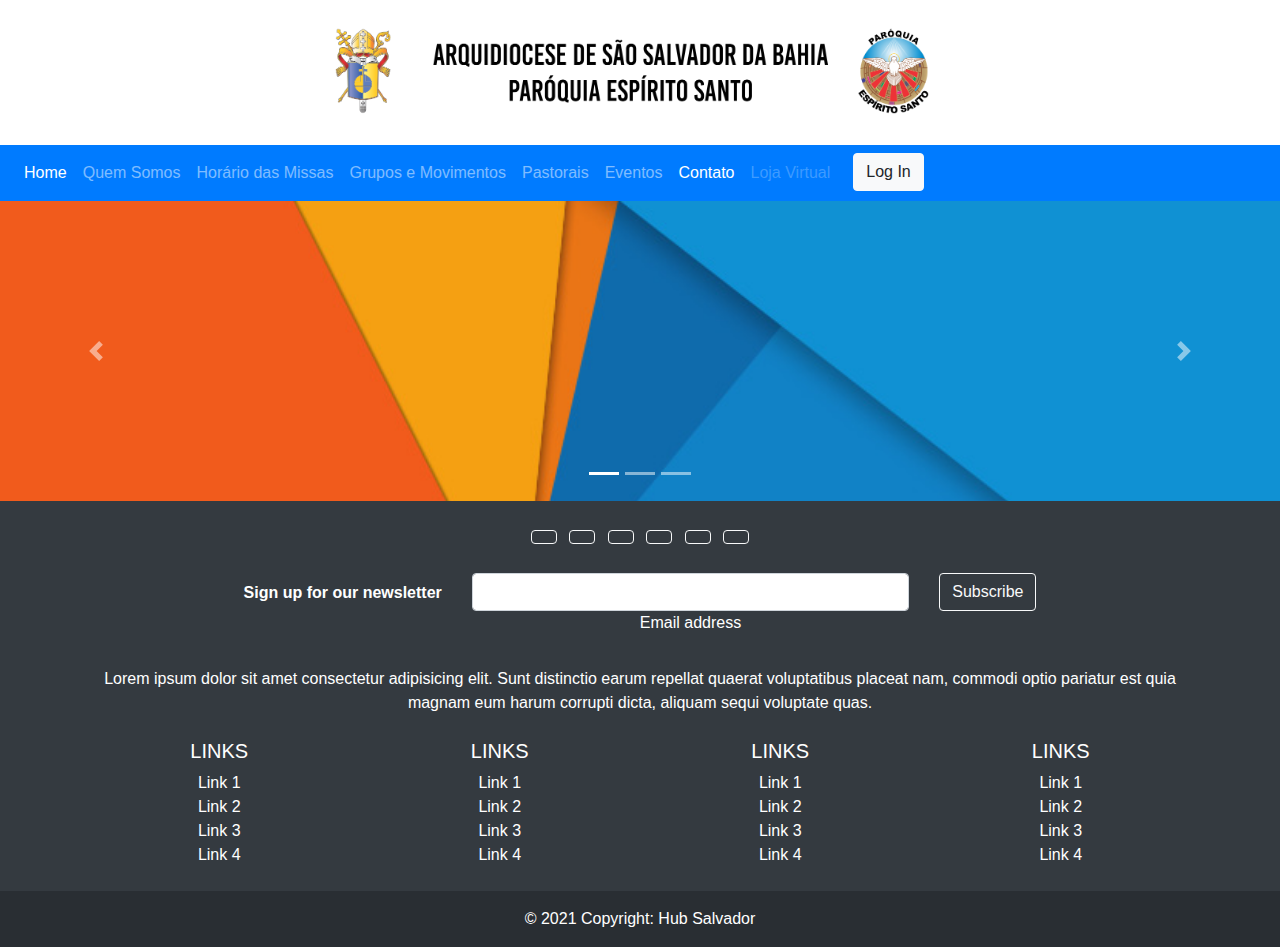
<file: Hub School Salvador 1/index.html>
<!DOCTYPE html>
<html lang="pt-br">
    <head>
        <meta charset="UTF-8">
        <meta http-equiv="X-UA-Compatible" content="IE=edge">
        <meta name="viewport" content="width=device-width, initial-scale=1.0">
        <title>Paróquia Espírito Santo</title>
        <link rel="stylesheet" href="css/style.css">
        <link rel="stylesheet" href="https://maxcdn.bootstrapcdn.com/bootstrap/4.5.2/css/bootstrap.min.css">
    </head>
    <body>
        <header>
            <!-- INICIO DO NAVBAR -->
            <a class="navbar-brand" href="index.html">
                <img src="imagens/ArqPar.png" class="logo" />
            </a>
            <nav class="navbar navbar-expand-md bg-primary navbar-dark">
                <ul class="navbar-nav">
                <li class="nav-item active">
                    <a class="nav-link" href="index.html">Home</a>
                </li>
                <li class="nav-item disabled">
                    <a class="nav-link" href="#">Quem Somos</a>
                </li>
                <li class="nav-item disabled">
                    <a class="nav-link" href="#">Horário das Missas</a>
                </li>
                <li class="nav-item disabled">
                    <a class="nav-link" href="#">Grupos e Movimentos</a>
                </li>
                <li class="nav-item disabled">
                    <a class="nav-link" href="#">Pastorais</a>
                </li>
                <li class="nav-item disabled">
                    <a class="nav-link" href="#">Eventos</a>
                </li>
                <li class="nav-item active">
                    <a class="nav-link" href="contato.html">Contato</a>
                </li>
                <li class="nav-item">
                    <a class="nav-link disabled" href="#">Loja Virtual</a>
                </li>
                <li>
                    <div class="container">
                        <!-- Button to Open the Modal -->
                        <button type="button" class="btn btn-light" data-toggle="modal" data-target="#myModal">
                            Log In
                        </button>
                    </div>
                </li>
                </ul>
            </nav>
        </header>
        <main>
            <!-- INICIO DO MODAL -->
            <!-- The Modal -->
            <div class="modal" id="myModal">
                <div class="modal-dialog">
                    <div class="modal-content">
            
                        <!-- Modal Header -->
                        <div class="modal-header">
                            <h4 class="modal-title">Formulário</h4>
                            <button type="button" class="close" data-dismiss="modal">&times;</button>
                        </div>
                
                        <!-- Modal body -->
                        <div class="modal-body">
                            <form action="/action_page.php">
                                <div class="form-group">
                                    <label for="email">Endereço de Email:</label>
                                    <input type="email" class="form-control" placeholder="Digite seu email" id="email">
                                </div>
                                <div class="form-group">
                                    <label for="pwd">Senha:</label>
                                    <input type="password" class="form-control" placeholder="Digite sua senha" id="pwd">
                                </div>
                                <div class="form-group form-check">
                                    <label class="form-check-label">
                                        <input class="form-check-input" type="checkbox"> Lembrar de mim
                                    </label>
                                </div>
                                <button type="submit" class="btn btn-primary">Enviar</button>
                            </form>
                        </div>
                
                        <!-- Modal footer -->
                        <div class="modal-footer">
                            <button type="button" class="btn btn-danger" data-dismiss="modal">Fechar</button>
                        </div>
                    </div>
                </div>
            </div>
            <!--FIM DO MODAL-->

            <!--COMEÇO DO CARROSSEL-->
            <div id="demo" class="carousel slide" data-ride="carousel">

                <!-- Indicators -->
                <ul class="carousel-indicators">
                    <li data-target="#demo" data-slide-to="0" class="active"></li>
                    <li data-target="#demo" data-slide-to="1"></li>
                    <li data-target="#demo" data-slide-to="2"></li>
                </ul>
                
                <!-- The slideshow -->
                <div class="carousel-inner">
                    <div class="carousel-item active">
                        <img src="imagens/carousel-1.jpg" class="img-carrossel" alt="Los Angeles">
                    </div>
                    <div class="carousel-item">
                        <img src="imagens/carousel-2.jpg" class="img-carrossel" alt="Chicago">
                    </div>
                    <div class="carousel-item">
                        <img src="imagens/carousel-3.jpg" class="img-carrossel" alt="New York">
                    </div>
                </div>
                
                <!-- Left and right controls -->
                <a class="carousel-control-prev" href="#demo" data-slide="prev">
                    <span class="carousel-control-prev-icon"></span>
                </a>
                <a class="carousel-control-next" href="#demo" data-slide="next">
                    <span class="carousel-control-next-icon"></span>
                </a>
            </div>
            <!--FIM DO CARROSSEL-->
            
        </main>


        
        <!-- Inicio do Footer -->
        <footer class="bg-dark text-center text-white">
        <!-- Grid container -->
            <div class="container p-4">
            <!-- Section: Social media -->
                <section class="mb-4">
                <!-- Facebook -->
                    <a class="btn btn-outline-light btn-floating m-1" href="#!" role="button"
                    ><i class="fab fa-facebook-f"></i
                    ></a>
  
                    <!-- Twitter -->
                    <a class="btn btn-outline-light btn-floating m-1" href="#!" role="button"
                    ><i class="fab fa-twitter"></i
                    ></a>
  
                    <!-- Google -->
                    <a class="btn btn-outline-light btn-floating m-1" href="#!" role="button"
                    ><i class="fab fa-google"></i
                    ></a>
  
                    <!-- Instagram -->
                    <a class="btn btn-outline-light btn-floating m-1" href="#!" role="button"
                    ><i class="fab fa-instagram"></i
                    ></a>
            
                    <!-- Linkedin -->
                    <a class="btn btn-outline-light btn-floating m-1" href="#!" role="button"
                    ><i class="fab fa-linkedin-in"></i
                    ></a>
            
                    <!-- Github -->
                    <a class="btn btn-outline-light btn-floating m-1" href="#!" role="button"
                    ><i class="fab fa-github"></i
                    ></a>
                </section>
                <!-- Section: Social media -->
  
                <!-- Section: Form -->
                <section class="">
                    <form action="">
                    <!--Grid row-->
                        <div class="row d-flex justify-content-center">
                            <!--Grid column-->
                                <div class="col-auto">
                                    <p class="pt-2">
                                        <strong>Sign up for our newsletter</strong>
                                    </p>
                                </div>
                    <!--Grid column-->
  
                    <!--Grid column-->
                    <div class="col-md-5 col-12">
                        <!-- Email input -->
                        <div class="form-outline form-white mb-4">
                            <input type="email" id="form5Example2" class="form-control" />
                            <label class="form-label" for="form5Example2">Email address</label>
                        </div>
                    </div>
                    <!--Grid column-->
  
                    <!--Grid column-->
                    <div class="col-auto">
                        <!-- Submit button -->
                        <button type="submit" class="btn btn-outline-light mb-4">
                            Subscribe
                        </button>
                    </div>
                    <!--Grid column-->
                </div>
                <!--Grid row-->
                </form>
            </section>
            <!-- Section: Form -->
  
            <!-- Section: Text -->
            <section class="mb-4">
                <p>
                Lorem ipsum dolor sit amet consectetur adipisicing elit. Sunt distinctio earum
                repellat quaerat voluptatibus placeat nam, commodi optio pariatur est quia magnam
                eum harum corrupti dicta, aliquam sequi voluptate quas.
                </p>
            </section>
            <!-- Section: Text -->
        
            <!-- Section: Links -->
            <section class="">
                <!--Grid row-->
                <div class="row">
                <!--Grid column-->
                <div class="col-lg-3 col-md-6 mb-4 mb-md-0">
                    <h5 class="text-uppercase">Links</h5>
        
                    <ul class="list-unstyled mb-0">
                    <li>
                        <a href="#!" class="text-white">Link 1</a>
                    </li>
                    <li>
                        <a href="#!" class="text-white">Link 2</a>
                    </li>
                    <li>
                        <a href="#!" class="text-white">Link 3</a>
                    </li>
                    <li>
                        <a href="#!" class="text-white">Link 4</a>
                    </li>
                    </ul>
                </div>
                <!--Grid column-->
        
                <!--Grid column-->
                <div class="col-lg-3 col-md-6 mb-4 mb-md-0">
                    <h5 class="text-uppercase">Links</h5>
        
                    <ul class="list-unstyled mb-0">
                    <li>
                        <a href="#!" class="text-white">Link 1</a>
                    </li>
                    <li>
                        <a href="#!" class="text-white">Link 2</a>
                    </li>
                    <li>
                        <a href="#!" class="text-white">Link 3</a>
                    </li>
                    <li>
                        <a href="#!" class="text-white">Link 4</a>
                    </li>
                    </ul>
                </div>
                <!--Grid column-->
        
                <!--Grid column-->
                <div class="col-lg-3 col-md-6 mb-4 mb-md-0">
                    <h5 class="text-uppercase">Links</h5>
        
                    <ul class="list-unstyled mb-0">
                    <li>
                        <a href="#!" class="text-white">Link 1</a>
                    </li>
                    <li>
                        <a href="#!" class="text-white">Link 2</a>
                    </li>
                    <li>
                        <a href="#!" class="text-white">Link 3</a>
                    </li>
                    <li>
                        <a href="#!" class="text-white">Link 4</a>
                    </li>
                    </ul>
                </div>
                <!--Grid column-->
        
                <!--Grid column-->
                <div class="col-lg-3 col-md-6 mb-4 mb-md-0">
                    <h5 class="text-uppercase">Links</h5>
        
                    <ul class="list-unstyled mb-0">
                    <li>
                        <a href="#!" class="text-white">Link 1</a>
                    </li>
                    <li>
                        <a href="#!" class="text-white">Link 2</a>
                    </li>
                    <li>
                        <a href="#!" class="text-white">Link 3</a>
                    </li>
                    <li>
                        <a href="#!" class="text-white">Link 4</a>
                    </li>
                    </ul>
                </div>
                <!--Grid column-->
                </div>
                <!--Grid row-->
            </section>
            <!-- Section: Links -->
            </div>
            <!-- Grid container -->
        
            <!-- Copyright -->
            <div class="text-center p-3" style="background-color: rgba(0, 0, 0, 0.2);">
            © 2021 Copyright:
            <a class="text-white" href="https://mdbootstrap.com/">Hub Salvador</a>
            </div>
            <!-- Copyright -->
        </footer>
        <!-- Final do Footer -->



        <!-- Scripts -->
        <!-- jQuery library -->
        <script src="https://ajax.googleapis.com/ajax/libs/jquery/3.5.1/jquery.min.js"></script>
        <!-- Popper JS -->
        <script src="https://cdnjs.cloudflare.com/ajax/libs/popper.js/1.16.0/umd/popper.min.js"></script>
        <!-- Latest compiled JavaScript -->
        <script src="https://maxcdn.bootstrapcdn.com/bootstrap/4.5.2/js/bootstrap.min.js"></script>
    </body>
</html>
</file>
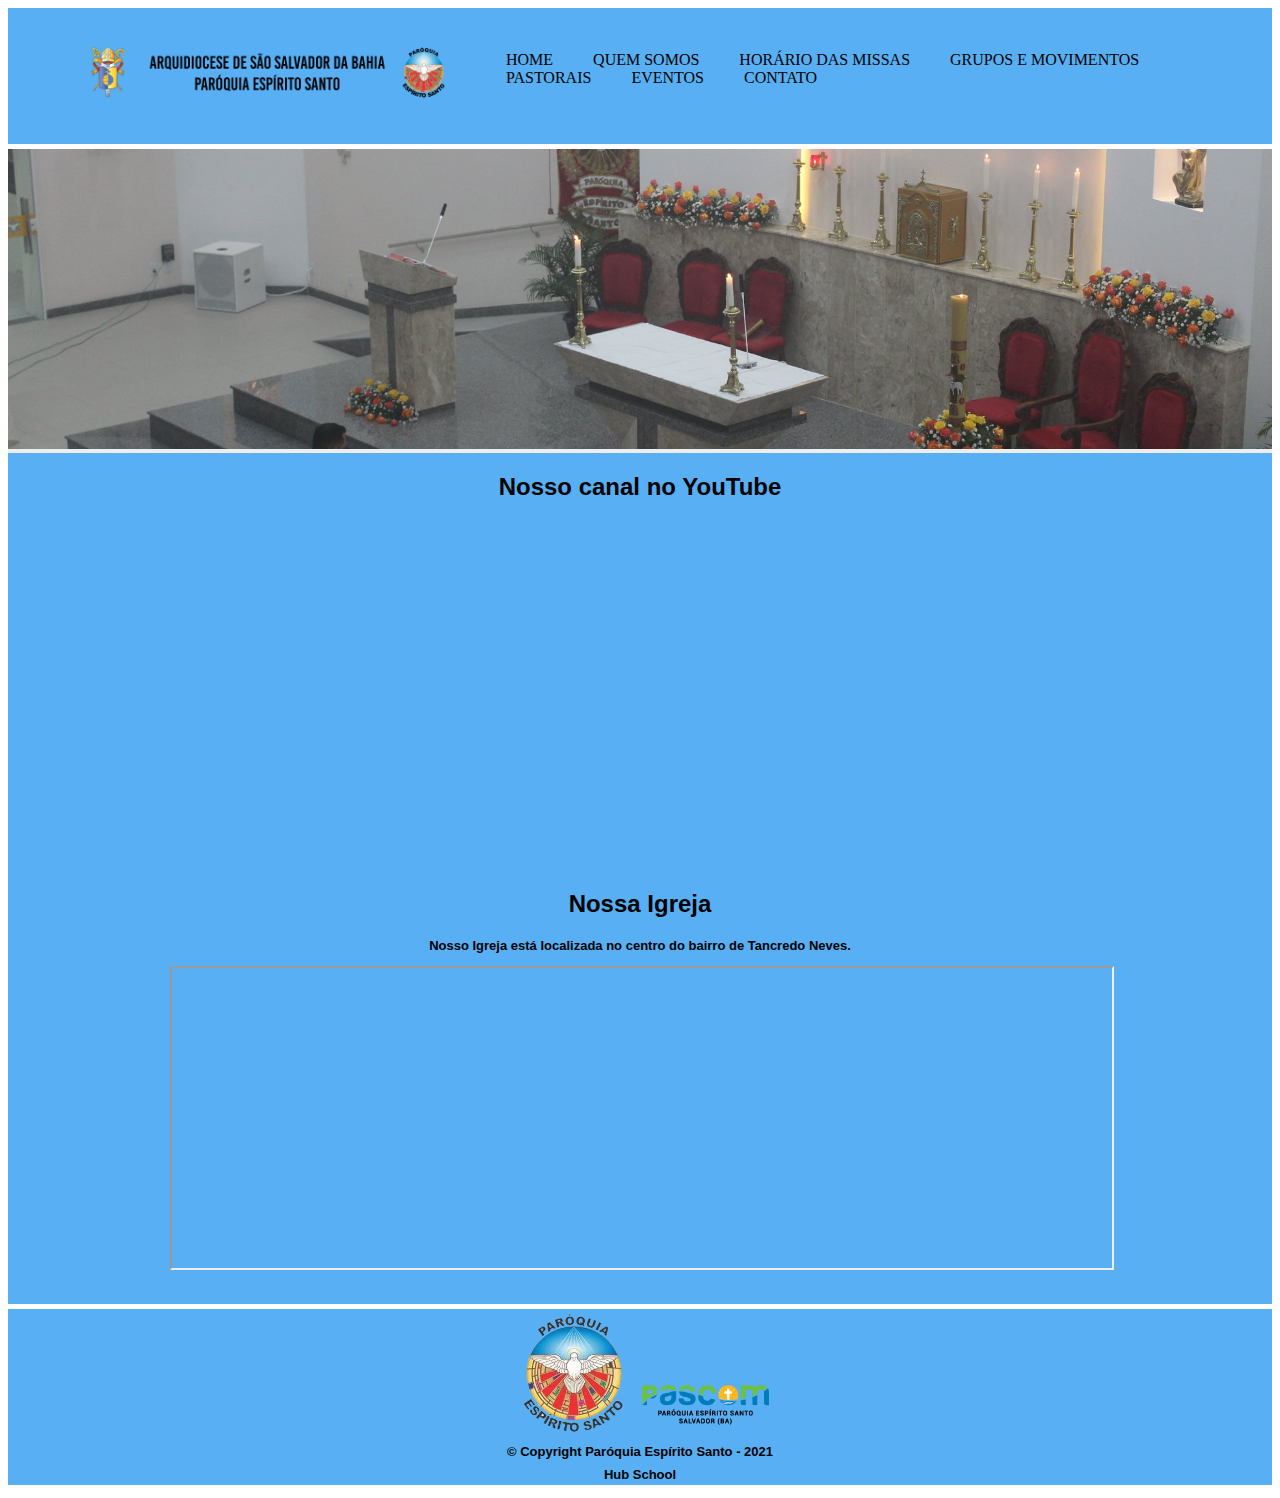
<file: Hub School Salvador 2/index.html>
<!DOCTYPE html>
<html lang="pt-br">
<head>
    <meta charset="UTF-8">
    <title>Paróquia Espírito Santo</title>
    <link rel="stylesheet" href="style.css" />
    <link rel="preconnect" href="https://fonts.gstatic.com">
    <link href="https://fonts.googleapis.com/css2?family=Lato&display=swap" rel="stylesheet">
</head>
    <body>
        <header>
            <div class="caixa">
                <img src="cabPES.png" class="logo" alt="Logo da Paróquia Espírito Santo" />
                <nav>
                    <ul>
                        <li>
                            <a href="index.html">
                                Home
                            </a>
                        </li>
                        <li>
                            <a href="2.html">
                                Quem Somos
                            </a>
                        </li>
                        <li>
                            <a href="3.html">
                                Horário das Missas
                            </a>
                        </li>
                        <li>
                            <a href="4.html">
                                Grupos e Movimentos
                            </a>
                        </li>
                        <li>
                            <a href="5.html">
                                Pastorais
                            </a>
                        </li>
                        <li>
                            <a href="6.html">
                                Eventos
                            </a>
                        </li>
                        <li>
                            <a href="7.html">
                                Contato
                            </a>
                        </li>
                    </ul>
                </nav>
            </div>
        </header>
        <main>
            <section class="principal">
                <img src="matriz.jpg" alt="Imagem da Igreja" class="banner"/>
            </section>

            <section class="youtube">
                <h2>Nosso canal no YouTube</h2>
                <div class="video">
                    <iframe class="conteudo-video" width="560" height="315" src="https://www.youtube.com/embed/SK34x6WlI50" title="YouTube video player" frameborder="0" allow="accelerometer; autoplay; clipboard-write; encrypted-media; gyroscope; picture-in-picture" allowfullscreen></iframe>
                </div>
            </section>

            <section class="mapa">
                <h2>Nossa Igreja</h2>
                <h3>Nosso Igreja está localizada no centro do bairro de Tancredo Neves.</h3>
                <div class="mapa-conteudo">
                    <iframe class="mapa-iframe" src="https://www.google.com/maps/embed?pb=!1m14!1m8!1m3!1d15553.589888968503!2d-38.4478015!3d-12.9463989!3m2!1i1024!2i768!4f13.1!3m3!1m2!1s0x0%3A0x729a44ceb28ad40b!2sPar%C3%B3quia%20Esp%C3%ADrito%20Santo!5e0!3m2!1spt-BR!2sbr!4v1619889988169!5m2!1spt-BR!2sbr"></iframe>
                </div>
            </section>
        </main>
        <footer>
            <img src="IMG-20190815-WA0045_1_-removebg-preview.png" class="logo-rodape" />
            <img src="Espírito Santo (1).png" class="logo-rodape"/>
            <p class="copyright">&copy; Copyright Paróquia Espírito Santo - 2021</p>
            <p class="copyright">Hub School</p>
        </footer>
    </body>
</html>
</file>
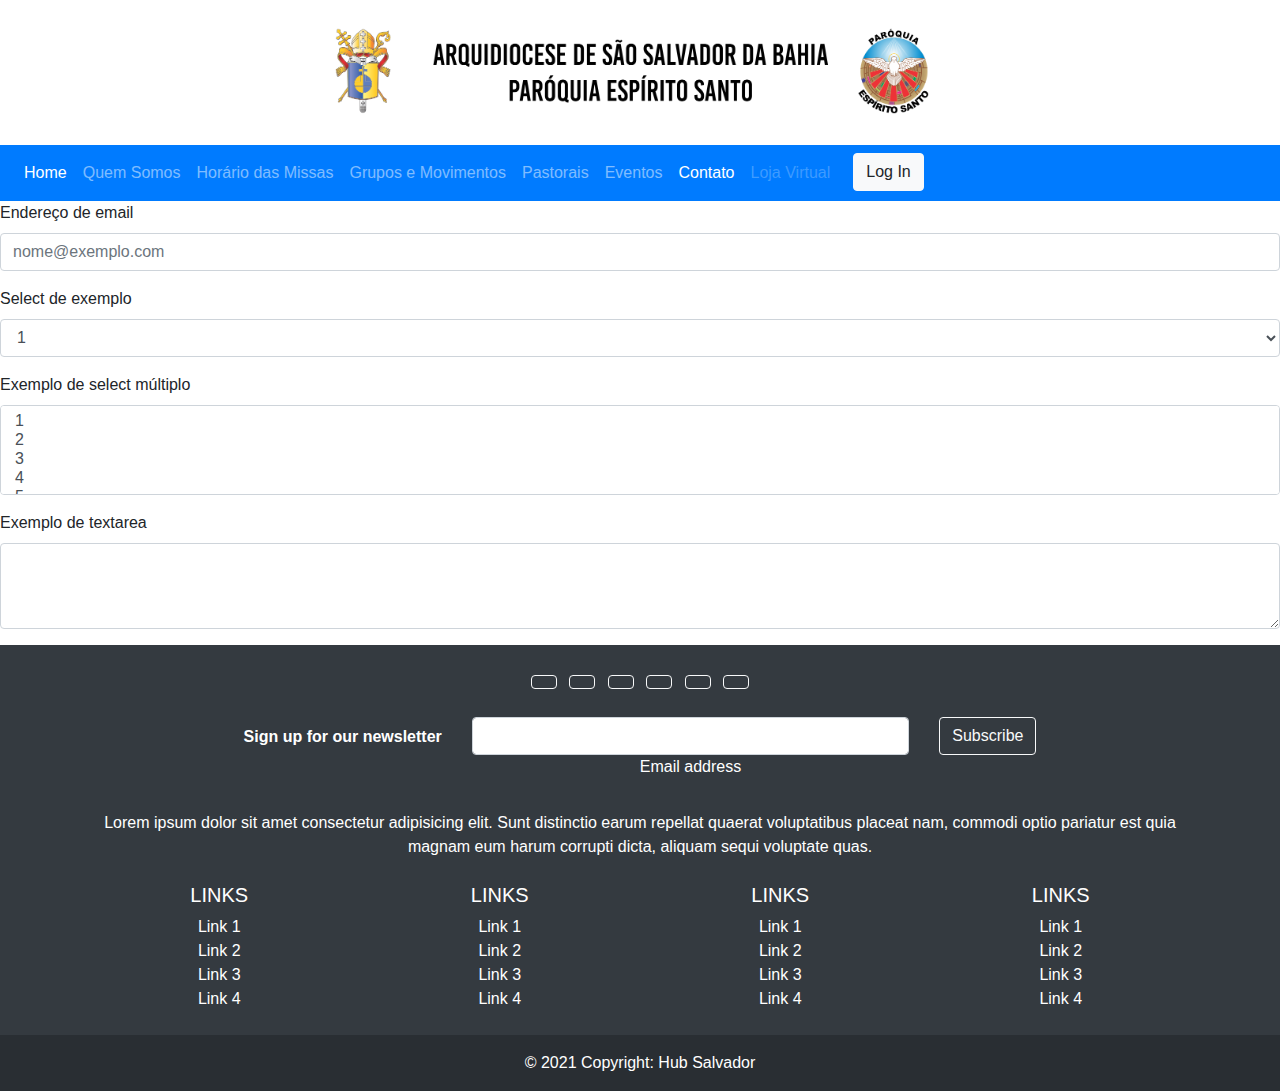
<file: Hub School Salvador 1/contato.html>
<!DOCTYPE html>
<html lang="pt-br">
    <head>
        <meta charset="UTF-8">
        <meta http-equiv="X-UA-Compatible" content="IE=edge">
        <meta name="viewport" content="width=device-width, initial-scale=1.0">
        <title>Paróquia Espírito Santo</title>
        <link rel="stylesheet" href="css/style.css">
        <link rel="stylesheet" href="https://maxcdn.bootstrapcdn.com/bootstrap/4.5.2/css/bootstrap.min.css">
    </head>
    <body>
        <header>
            <!-- NAVBAR -->
            <a class="navbar-brand" href="index.html">
                <img src="imagens/ArqPar.png" class="logo" />
            </a>
            <nav class="navbar navbar-expand-md bg-primary navbar-dark">
                <ul class="navbar-nav">
                <li class="nav-item active">
                    <a class="nav-link" href="index.html">Home</a>
                </li>
                <li class="nav-item disabled">
                    <a class="nav-link" href="#">Quem Somos</a>
                </li>
                <li class="nav-item disabled">
                    <a class="nav-link" href="#">Horário das Missas</a>
                </li>
                <li class="nav-item disabled">
                    <a class="nav-link" href="#">Grupos e Movimentos</a>
                </li>
                <li class="nav-item disabled">
                    <a class="nav-link" href="#">Pastorais</a>
                </li>
                <li class="nav-item disabled">
                    <a class="nav-link" href="#">Eventos</a>
                </li>
                <li class="nav-item active">
                    <a class="nav-link" href="contato.html">Contato</a>
                </li>
                <li class="nav-item">
                    <a class="nav-link disabled" href="#">Loja Virtual</a>
                </li>
                <li>
                    <div class="container">
                        <!-- Button to Open the Modal -->
                        <button type="button" class="btn btn-light" data-toggle="modal" data-target="#myModal">
                            Log In
                        </button>
                    </div>
                </li>
                </ul>
            </nav>
        </header>
        <main>
            <form>
                <div class="form-group">
                  <label for="exampleFormControlInput1">Endereço de email</label>
                  <input type="email" class="form-control" id="exampleFormControlInput1" placeholder="nome@exemplo.com">
                </div>
                <div class="form-group">
                  <label for="exampleFormControlSelect1">Select de exemplo</label>
                  <select class="form-control" id="exampleFormControlSelect1">
                    <option>1</option>
                    <option>2</option>
                    <option>3</option>
                    <option>4</option>
                    <option>5</option>
                  </select>
                </div>
                <div class="form-group">
                  <label for="exampleFormControlSelect2">Exemplo de select múltiplo</label>
                  <select multiple class="form-control" id="exampleFormControlSelect2">
                    <option>1</option>
                    <option>2</option>
                    <option>3</option>
                    <option>4</option>
                    <option>5</option>
                  </select>
                </div>
                <div class="form-group">
                  <label for="exampleFormControlTextarea1">Exemplo de textarea</label>
                  <textarea class="form-control" id="exampleFormControlTextarea1" rows="3"></textarea>
                </div>
              </form>
        </main>



        <!-- Footer -->
        <footer class="bg-dark text-center text-white">
            <!-- Grid container -->
                <div class="container p-4">
                <!-- Section: Social media -->
                    <section class="mb-4">
                    <!-- Facebook -->
                        <a class="btn btn-outline-light btn-floating m-1" href="#!" role="button"
                        ><i class="fab fa-facebook-f"></i
                        ></a>
      
                        <!-- Twitter -->
                        <a class="btn btn-outline-light btn-floating m-1" href="#!" role="button"
                        ><i class="fab fa-twitter"></i
                        ></a>
      
                        <!-- Google -->
                        <a class="btn btn-outline-light btn-floating m-1" href="#!" role="button"
                        ><i class="fab fa-google"></i
                        ></a>
      
                        <!-- Instagram -->
                        <a class="btn btn-outline-light btn-floating m-1" href="#!" role="button"
                        ><i class="fab fa-instagram"></i
                        ></a>
                
                        <!-- Linkedin -->
                        <a class="btn btn-outline-light btn-floating m-1" href="#!" role="button"
                        ><i class="fab fa-linkedin-in"></i
                        ></a>
                
                        <!-- Github -->
                        <a class="btn btn-outline-light btn-floating m-1" href="#!" role="button"
                        ><i class="fab fa-github"></i
                        ></a>
                    </section>
                    <!-- Section: Social media -->
      
                    <!-- Section: Form -->
                    <section class="">
                        <form action="">
                        <!--Grid row-->
                            <div class="row d-flex justify-content-center">
                                <!--Grid column-->
                                    <div class="col-auto">
                                        <p class="pt-2">
                                            <strong>Sign up for our newsletter</strong>
                                        </p>
                                    </div>
                        <!--Grid column-->
      
                        <!--Grid column-->
                        <div class="col-md-5 col-12">
                            <!-- Email input -->
                            <div class="form-outline form-white mb-4">
                                <input type="email" id="form5Example2" class="form-control" />
                                <label class="form-label" for="form5Example2">Email address</label>
                            </div>
                        </div>
                        <!--Grid column-->
      
                        <!--Grid column-->
                        <div class="col-auto">
                            <!-- Submit button -->
                            <button type="submit" class="btn btn-outline-light mb-4">
                                Subscribe
                            </button>
                        </div>
                        <!--Grid column-->
                    </div>
                    <!--Grid row-->
                    </form>
                </section>
                <!-- Section: Form -->
      
                <!-- Section: Text -->
                <section class="mb-4">
                    <p>
                    Lorem ipsum dolor sit amet consectetur adipisicing elit. Sunt distinctio earum
                    repellat quaerat voluptatibus placeat nam, commodi optio pariatur est quia magnam
                    eum harum corrupti dicta, aliquam sequi voluptate quas.
                    </p>
                </section>
                <!-- Section: Text -->
            
                <!-- Section: Links -->
                <section class="">
                    <!--Grid row-->
                    <div class="row">
                    <!--Grid column-->
                    <div class="col-lg-3 col-md-6 mb-4 mb-md-0">
                        <h5 class="text-uppercase">Links</h5>
            
                        <ul class="list-unstyled mb-0">
                        <li>
                            <a href="#!" class="text-white">Link 1</a>
                        </li>
                        <li>
                            <a href="#!" class="text-white">Link 2</a>
                        </li>
                        <li>
                            <a href="#!" class="text-white">Link 3</a>
                        </li>
                        <li>
                            <a href="#!" class="text-white">Link 4</a>
                        </li>
                        </ul>
                    </div>
                    <!--Grid column-->
            
                    <!--Grid column-->
                    <div class="col-lg-3 col-md-6 mb-4 mb-md-0">
                        <h5 class="text-uppercase">Links</h5>
            
                        <ul class="list-unstyled mb-0">
                        <li>
                            <a href="#!" class="text-white">Link 1</a>
                        </li>
                        <li>
                            <a href="#!" class="text-white">Link 2</a>
                        </li>
                        <li>
                            <a href="#!" class="text-white">Link 3</a>
                        </li>
                        <li>
                            <a href="#!" class="text-white">Link 4</a>
                        </li>
                        </ul>
                    </div>
                    <!--Grid column-->
            
                    <!--Grid column-->
                    <div class="col-lg-3 col-md-6 mb-4 mb-md-0">
                        <h5 class="text-uppercase">Links</h5>
            
                        <ul class="list-unstyled mb-0">
                        <li>
                            <a href="#!" class="text-white">Link 1</a>
                        </li>
                        <li>
                            <a href="#!" class="text-white">Link 2</a>
                        </li>
                        <li>
                            <a href="#!" class="text-white">Link 3</a>
                        </li>
                        <li>
                            <a href="#!" class="text-white">Link 4</a>
                        </li>
                        </ul>
                    </div>
                    <!--Grid column-->
            
                    <!--Grid column-->
                    <div class="col-lg-3 col-md-6 mb-4 mb-md-0">
                        <h5 class="text-uppercase">Links</h5>
            
                        <ul class="list-unstyled mb-0">
                        <li>
                            <a href="#!" class="text-white">Link 1</a>
                        </li>
                        <li>
                            <a href="#!" class="text-white">Link 2</a>
                        </li>
                        <li>
                            <a href="#!" class="text-white">Link 3</a>
                        </li>
                        <li>
                            <a href="#!" class="text-white">Link 4</a>
                        </li>
                        </ul>
                    </div>
                    <!--Grid column-->
                    </div>
                    <!--Grid row-->
                </section>
                <!-- Section: Links -->
                </div>
                <!-- Grid container -->
            
                <!-- Copyright -->
                <div class="text-center p-3" style="background-color: rgba(0, 0, 0, 0.2);">
                © 2021 Copyright:
                <a class="text-white" href="https://mdbootstrap.com/">Hub Salvador</a>
                </div>
                <!-- Copyright -->
            </footer>
            <!-- Footer -->
    
    
    
    
            <!-- jQuery library -->
            <script src="https://ajax.googleapis.com/ajax/libs/jquery/3.5.1/jquery.min.js"></script>
            <!-- Popper JS -->
            <script src="https://cdnjs.cloudflare.com/ajax/libs/popper.js/1.16.0/umd/popper.min.js"></script>
            <!-- Latest compiled JavaScript -->
            <script src="https://maxcdn.bootstrapcdn.com/bootstrap/4.5.2/js/bootstrap.min.js"></script>
        </body>
    </html>
</file>
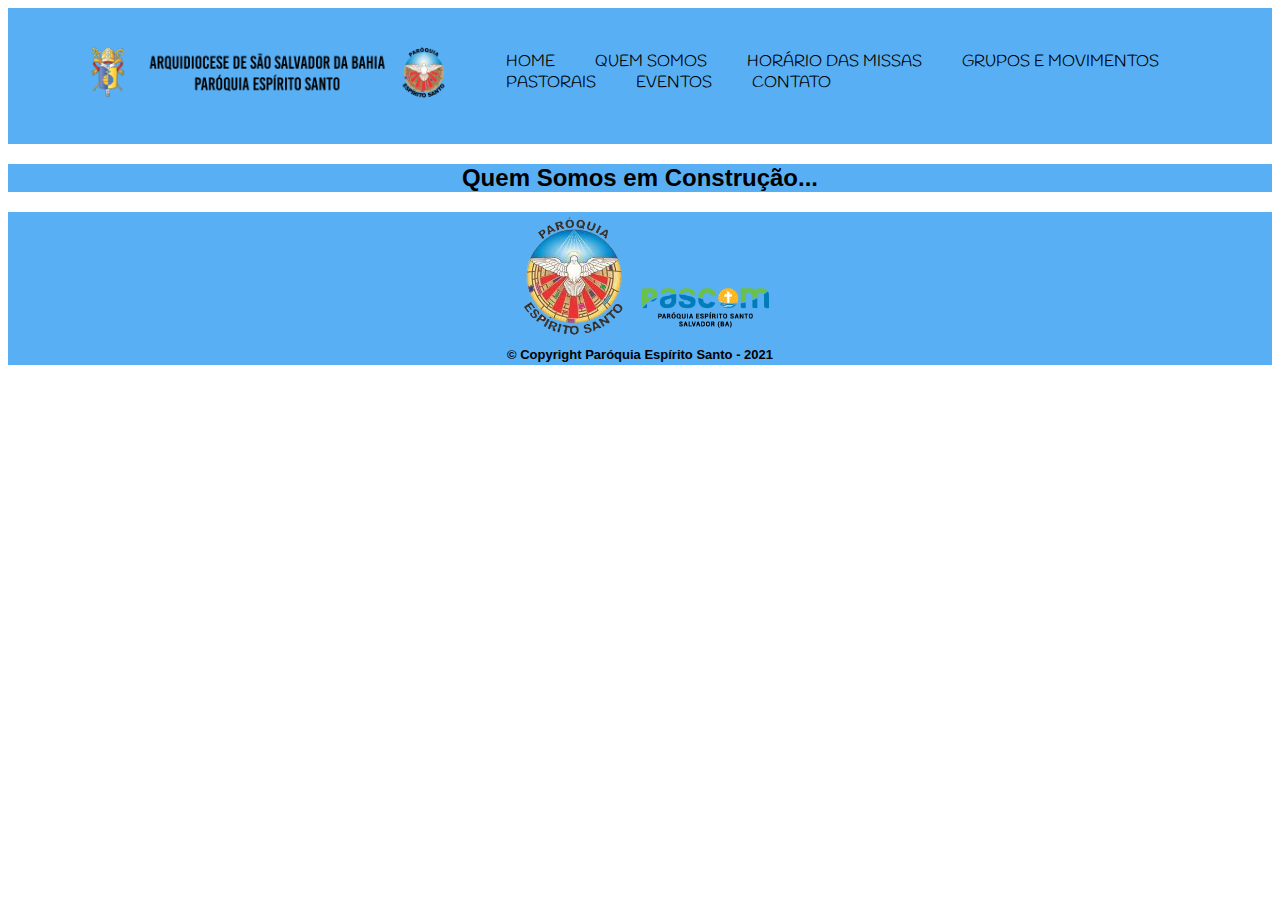
<file: Hub School Salvador 2/2.html>
<!DOCTYPE html>
<html lang="pt-br">
    <head>
        <meta charset="UTF-8">
        <title>Paróquia Espírito Santo</title>
        <link rel="stylesheet" href="style.css" />
        <link rel="preconnect" href="https://fonts.gstatic.com">
        <link href="https://fonts.googleapis.com/css2?family=Handlee&display=swap" rel="stylesheet"> 
    </head>
<body>
    <header>
        <div class="caixa">
            <img src="cabPES.png" class="logo" alt="Logo da Paróquia Espírito Santo" />
            <nav>
                <ul>
                    <li>
                        <a href="index.html">
                            Home
                        </a>
                    </li>
                    <li>
                        <a href="2.html">
                            Quem Somos
                        </a>
                    </li>
                    <li>
                        <a href="3.html">
                            Horário das Missas
                        </a>
                    </li>
                    <li>
                        <a href="4.html">
                            Grupos e Movimentos
                        </a>
                    </li>
                    <li>
                        <a href="5.html">
                            Pastorais
                        </a>
                    </li>
                    <li>
                        <a href="6.html">
                            Eventos
                        </a>
                    </li>
                    <li>
                        <a href="7.html">
                            Contato
                        </a>
                    </li>
                </ul>
            </nav>
        </div>
    </header>
    <main>
        <h2>Quem Somos em Construção...</h2>
    </main>
    <footer>
        <img src="IMG-20190815-WA0045_1_-removebg-preview.png" class="logo-rodape" />
        <img src="Espírito Santo (1).png" class="logo-rodape"/>
        <p class="copyright">&copy; Copyright Paróquia Espírito Santo - 2021</p>
    </footer>
</body>
</html>
</file>
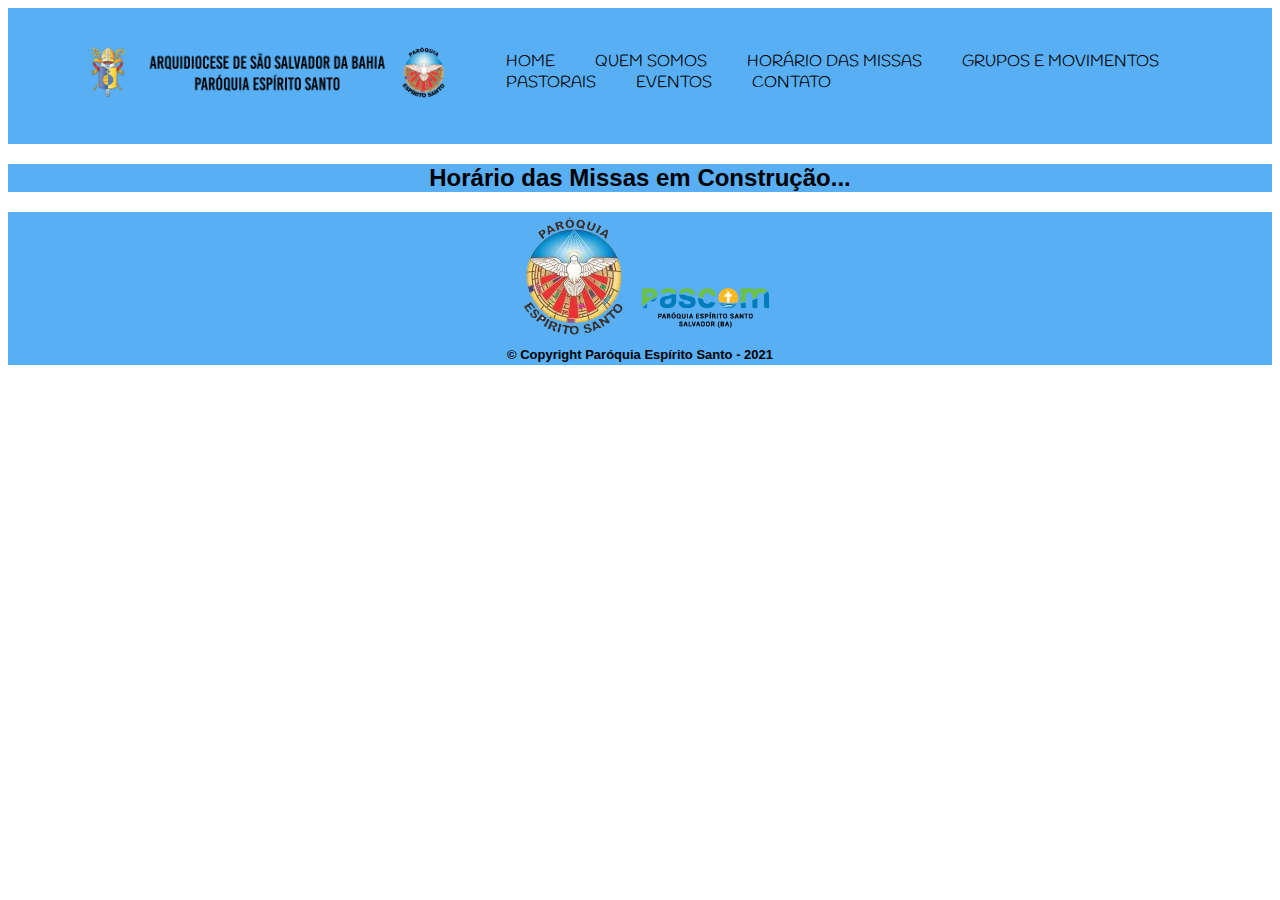
<file: Hub School Salvador 2/3.html>
<!DOCTYPE html>
<html lang="pt-br">
    <head>
        <meta charset="UTF-8">
        <title>Paróquia Espírito Santo</title>
        <link rel="stylesheet" href="style.css" />
        <link rel="preconnect" href="https://fonts.gstatic.com">
        <link href="https://fonts.googleapis.com/css2?family=Handlee&display=swap" rel="stylesheet"> 
    </head>
<body>
    <header>
        <div class="caixa">
            <img src="cabPES.png" class="logo" alt="Logo da Paróquia Espírito Santo" />
            <nav>
                <ul>
                    <li>
                        <a href="index.html">
                            Home
                        </a>
                    </li>
                    <li>
                        <a href="2.html">
                            Quem Somos
                        </a>
                    </li>
                    <li>
                        <a href="3.html">
                            Horário das Missas
                        </a>
                    </li>
                    <li>
                        <a href="4.html">
                            Grupos e Movimentos
                        </a>
                    </li>
                    <li>
                        <a href="5.html">
                            Pastorais
                        </a>
                    </li>
                    <li>
                        <a href="6.html">
                            Eventos
                        </a>
                    </li>
                    <li>
                        <a href="7.html">
                            Contato
                        </a>
                    </li>
                </ul>
            </nav>
        </div>
    </header>
    <main>
        <h2>Horário das Missas em Construção...</h2>
    </main>
    <footer>
        <img src="IMG-20190815-WA0045_1_-removebg-preview.png" class="logo-rodape" />
        <img src="Espírito Santo (1).png" class="logo-rodape"/>
        <p class="copyright">&copy; Copyright Paróquia Espírito Santo - 2021</p>
    </footer>
</body>
</html>
</file>
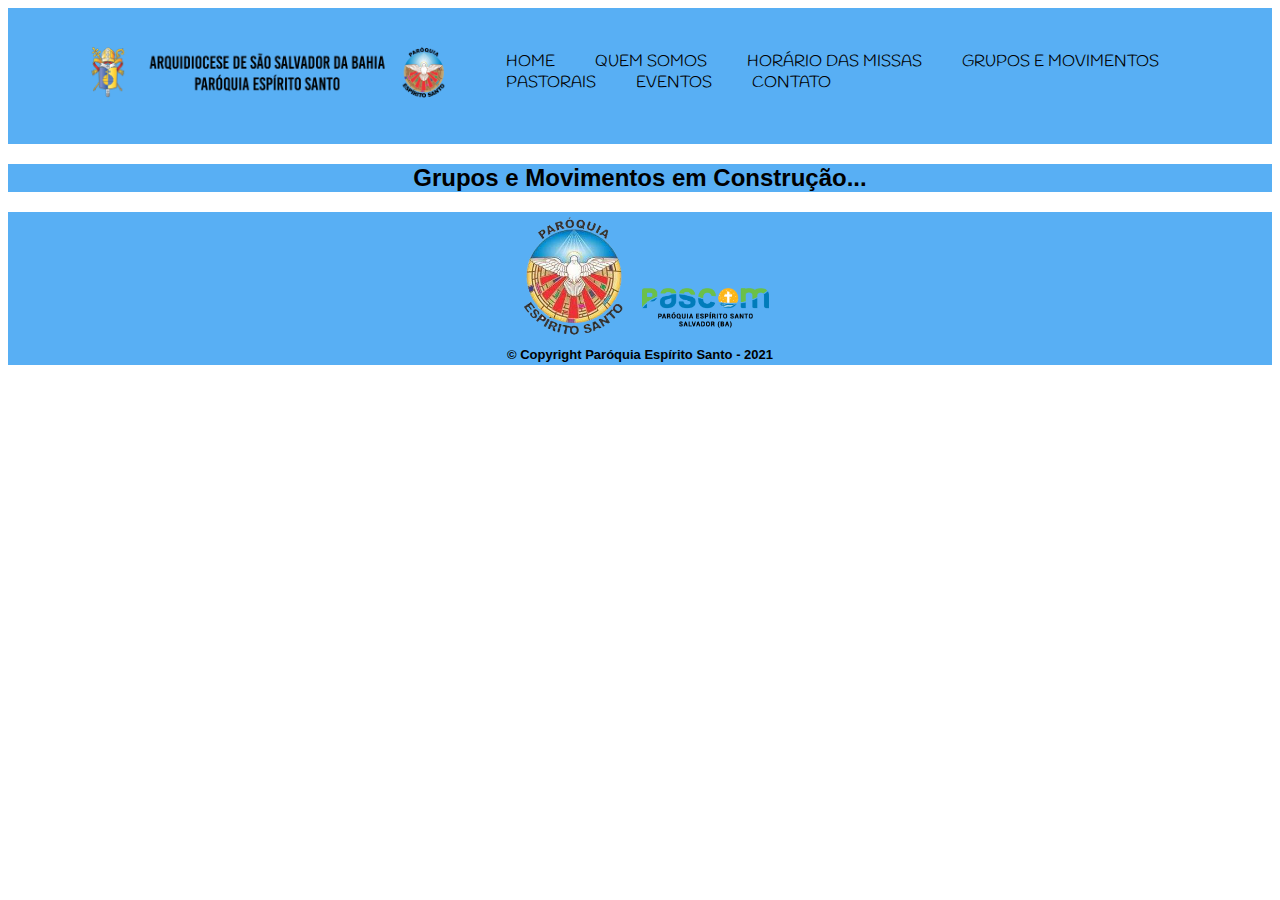
<file: Hub School Salvador 2/4.html>
<!DOCTYPE html>
<html lang="pt-br">
    <head>
        <meta charset="UTF-8">
        <title>Paróquia Espírito Santo</title>
        <link rel="stylesheet" href="style.css" />
        <link rel="preconnect" href="https://fonts.gstatic.com">
        <link href="https://fonts.googleapis.com/css2?family=Handlee&display=swap" rel="stylesheet"> 
    </head>
<body>
    <header>
        <div class="caixa">
            <img src="cabPES.png" class="logo" alt="Logo da Paróquia Espírito Santo" />
            <nav>
                <ul>
                    <li>
                        <a href="index.html">
                            Home
                        </a>
                    </li>
                    <li>
                        <a href="2.html">
                            Quem Somos
                        </a>
                    </li>
                    <li>
                        <a href="3.html">
                            Horário das Missas
                        </a>
                    </li>
                    <li>
                        <a href="4.html">
                            Grupos e Movimentos
                        </a>
                    </li>
                    <li>
                        <a href="5.html">
                            Pastorais
                        </a>
                    </li>
                    <li>
                        <a href="6.html">
                            Eventos
                        </a>
                    </li>
                    <li>
                        <a href="7.html">
                            Contato
                        </a>
                    </li>
                </ul>
            </nav>
        </div>
    </header>
    <main>
        <h2>Grupos e Movimentos em Construção...</h2>
    </main>
    <footer>
        <img src="IMG-20190815-WA0045_1_-removebg-preview.png" class="logo-rodape" />
        <img src="Espírito Santo (1).png" class="logo-rodape"/>
        <p class="copyright">&copy; Copyright Paróquia Espírito Santo - 2021</p>
    </footer>
</body>
</html>
</file>
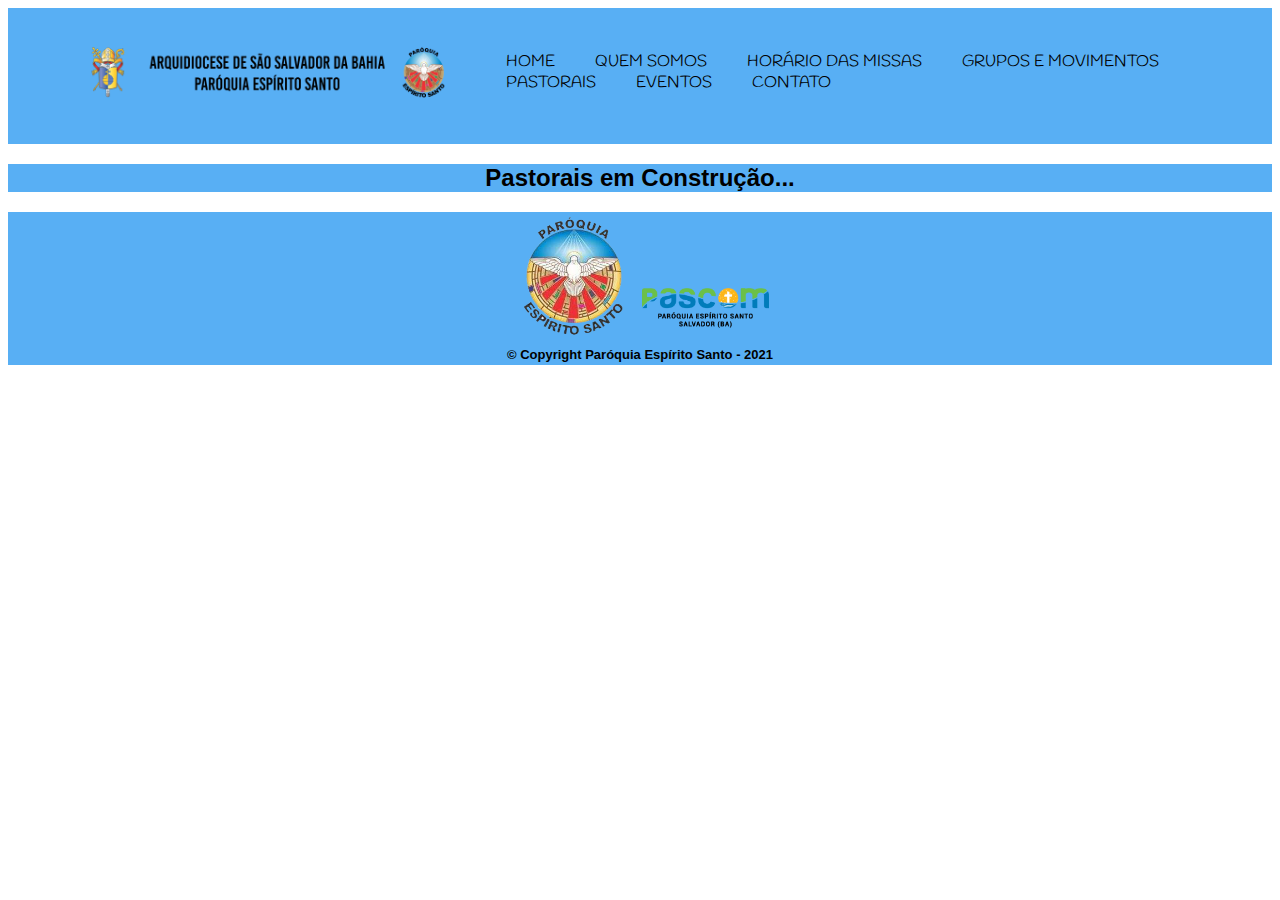
<file: Hub School Salvador 2/5.html>
<!DOCTYPE html>
<html lang="pt-br">
    <head>
        <meta charset="UTF-8">
        <title>Paróquia Espírito Santo</title>
        <link rel="stylesheet" href="style.css" />
        <link rel="preconnect" href="https://fonts.gstatic.com">
        <link href="https://fonts.googleapis.com/css2?family=Handlee&display=swap" rel="stylesheet"> 
    </head>
<body>
    <header>
        <div class="caixa">
            <img src="cabPES.png" class="logo" alt="Logo da Paróquia Espírito Santo" />
            <nav>
                <ul>
                    <li>
                        <a href="index.html">
                            Home
                        </a>
                    </li>
                    <li>
                        <a href="2.html">
                            Quem Somos
                        </a>
                    </li>
                    <li>
                        <a href="3.html">
                            Horário das Missas
                        </a>
                    </li>
                    <li>
                        <a href="4.html">
                            Grupos e Movimentos
                        </a>
                    </li>
                    <li>
                        <a href="5.html">
                            Pastorais
                        </a>
                    </li>
                    <li>
                        <a href="6.html">
                            Eventos
                        </a>
                    </li>
                    <li>
                        <a href="7.html">
                            Contato
                        </a>
                    </li>
                </ul>
            </nav>
        </div>
    </header>
    <main>
        <h2>Pastorais em Construção...</h2>
    </main>
    <footer>
        <img src="IMG-20190815-WA0045_1_-removebg-preview.png" class="logo-rodape" />
        <img src="Espírito Santo (1).png" class="logo-rodape"/>
        <p class="copyright">&copy; Copyright Paróquia Espírito Santo - 2021</p>
    </footer>
</body>
</html>
</file>
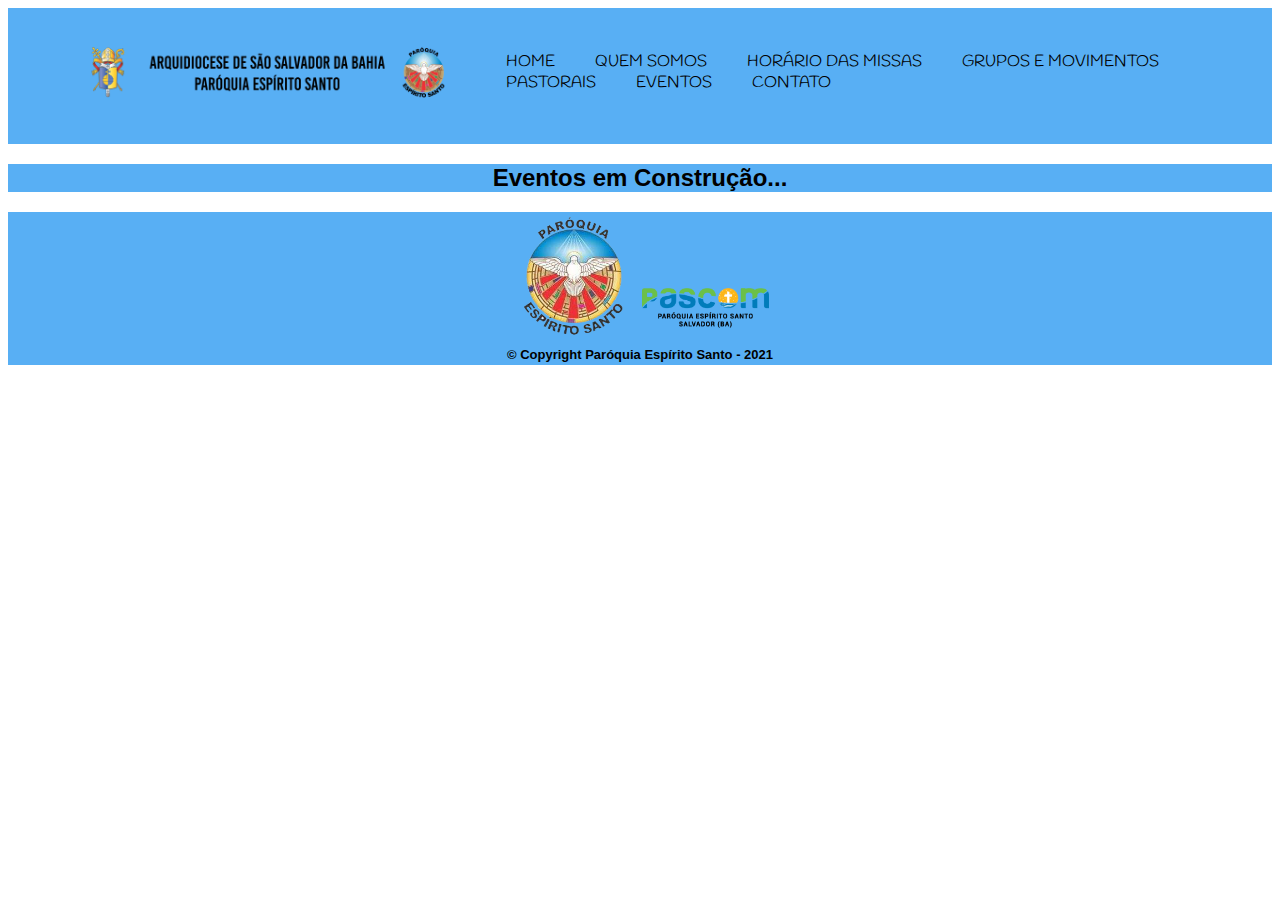
<file: Hub School Salvador 2/6.html>
<!DOCTYPE html>
<html lang="pt-br">
    <head>
        <meta charset="UTF-8">
        <title>Paróquia Espírito Santo</title>
        <link rel="stylesheet" href="style.css" />
        <link rel="preconnect" href="https://fonts.gstatic.com">
        <link href="https://fonts.googleapis.com/css2?family=Handlee&display=swap" rel="stylesheet"> 
    </head>
<body>
    <header>
        <div class="caixa">
            <img src="cabPES.png" class="logo" alt="Logo da Paróquia Espírito Santo" />
            <nav>
                <ul>
                    <li>
                        <a href="index.html">
                            Home
                        </a>
                    </li>
                    <li>
                        <a href="2.html">
                            Quem Somos
                        </a>
                    </li>
                    <li>
                        <a href="3.html">
                            Horário das Missas
                        </a>
                    </li>
                    <li>
                        <a href="4.html">
                            Grupos e Movimentos
                        </a>
                    </li>
                    <li>
                        <a href="5.html">
                            Pastorais
                        </a>
                    </li>
                    <li>
                        <a href="6.html">
                            Eventos
                        </a>
                    </li>
                    <li>
                        <a href="7.html">
                            Contato
                        </a>
                    </li>
                </ul>
            </nav>
        </div>
    </header>
    <main>
        <h2>Eventos em Construção...</h2>
    </main>
    <footer>
        <img src="IMG-20190815-WA0045_1_-removebg-preview.png" class="logo-rodape" />
        <img src="Espírito Santo (1).png" class="logo-rodape"/>
        <p class="copyright">&copy; Copyright Paróquia Espírito Santo - 2021</p>
    </footer>
</body>
</html>
</file>
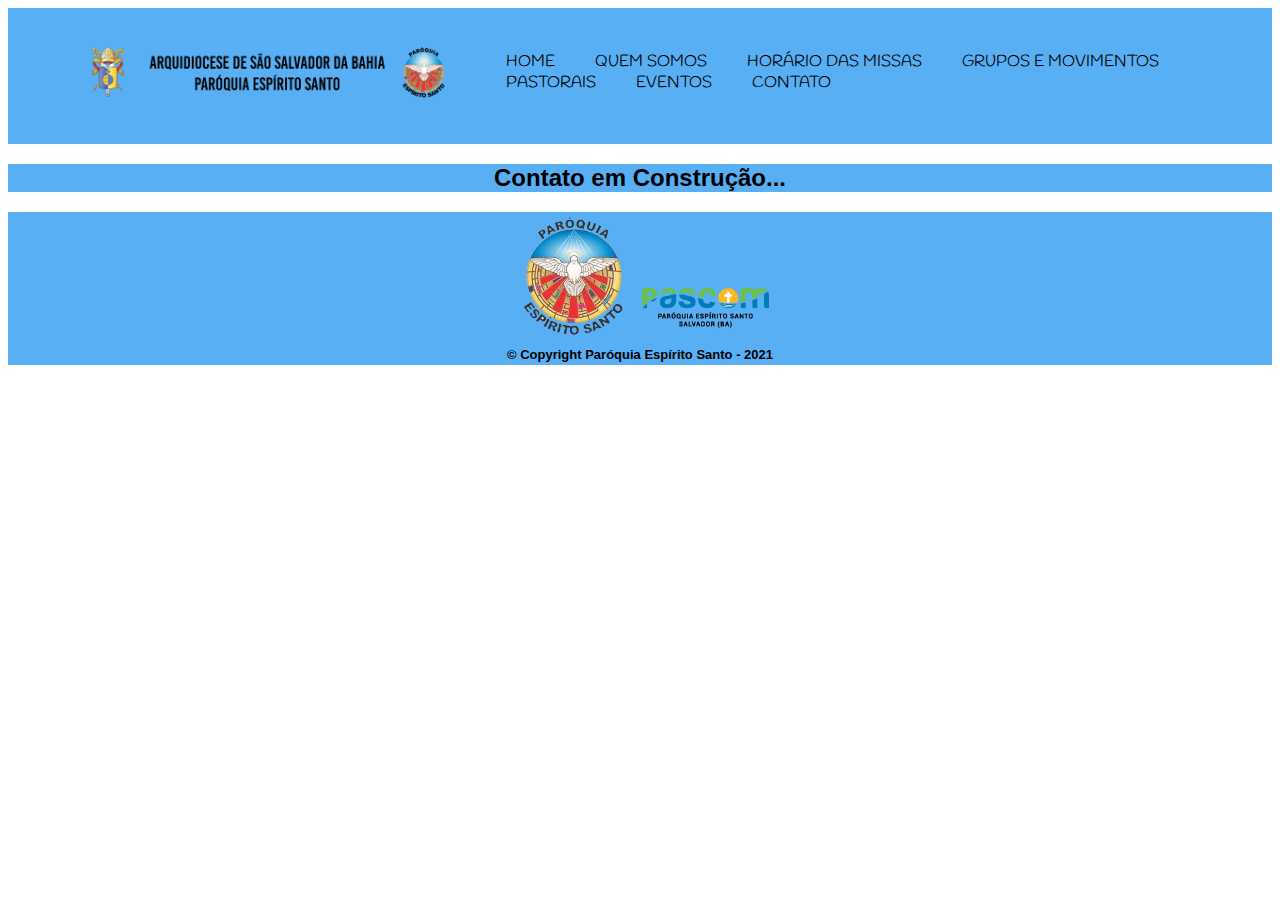
<file: Hub School Salvador 2/7.html>
<!DOCTYPE html>
<html lang="pt-br">
    <head>
        <meta charset="UTF-8">
        <title>Paróquia Espírito Santo</title>
        <link rel="stylesheet" href="style.css" />
        <link rel="preconnect" href="https://fonts.gstatic.com">
        <link href="https://fonts.googleapis.com/css2?family=Handlee&display=swap" rel="stylesheet"> 
    </head>
<body>
    <header>
        <div class="caixa">
            <img src="cabPES.png" class="logo" alt="Logo da Paróquia Espírito Santo" />
            <nav>
                <ul>
                    <li>
                        <a href="index.html">
                            Home
                        </a>
                    </li>
                    <li>
                        <a href="2.html">
                            Quem Somos
                        </a>
                    </li>
                    <li>
                        <a href="3.html">
                            Horário das Missas
                        </a>
                    </li>
                    <li>
                        <a href="4.html">
                            Grupos e Movimentos
                        </a>
                    </li>
                    <li>
                        <a href="5.html">
                            Pastorais
                        </a>
                    </li>
                    <li>
                        <a href="6.html">
                            Eventos
                        </a>
                    </li>
                    <li>
                        <a href="7.html">
                            Contato
                        </a>
                    </li>
                </ul>
            </nav>
        </div>
    </header>
    <main>
        <h2>Contato em Construção...</h2>
    </main>
    <footer>
        <img src="IMG-20190815-WA0045_1_-removebg-preview.png" class="logo-rodape" />
        <img src="Espírito Santo (1).png" class="logo-rodape"/>
        <p class="copyright">&copy; Copyright Paróquia Espírito Santo - 2021</p>
    </footer>
</body>
</html>
</file>
<file: Hub School Salvador 1/css/style.css>
.logo {
    width: 50%;
    display: block;
    margin-left: auto;
    margin-right: auto
}

.img-carrossel {
    object-fit: cover;
    width: 100%;
    height: 300px; 
}
</file>
<file: Hub School Salvador 2/style.css>
body {
    font-family: "Arial";
}

header {
    background-color: #58aff4;
    padding: 25px 25px;
}

.caixa {
    width: 940px;
}

.logo {
    width: 40%;
    display: block;
    margin-bottom: 10px;
    margin-left: 5%;
    margin-right: auto;
}

nav {
    position: absolute;
    top: 35px;
    right: 5%;
    left: 35%;
}

nav li {
    display: inline;
    margin-left: 18px;
    margin-right: 18px;
    font-family: 'Handlee', cursive;
    
}

nav a {
    text-decoration: none;
    font-size: 16px;
    color: #000;
    text-transform: uppercase;
}

nav a:hover {
    color:white;
}

.banner {
    object-fit:cover;
    height: 300px;
    width: 100%;
}

.principal {
    width: 100%;
    background-color: #eee;
    margin: 0 auto;
}

.mapa {
    padding: 30px 0;
}

.mapa h2 {
    text-align: center;
}

.mapa h3 {
    text-align: center;
    font-size: 13px;
}

.mapa-conteudo {
    width: 940px;
    margin: 0 auto;
}

.mapa-iframe {
    width: 940px;
    height: 300px;
}

footer {
    text-align: center;
    background-color: #58aff4;
    margin-top: 5px;
}

.copyright {
    line-height: 0;
    color:black;
    font-size: 13px;
    padding-bottom: 10px;
    font-weight: bold;
}

.logo-rodape {
    width: 10%;
}

main h2 {
    text-align: center;
}

.youtube {
    width: 40%;
    margin: auto;
}

main {
    background-color: #58aff4;
    margin-top: 5px;
}
</file>
